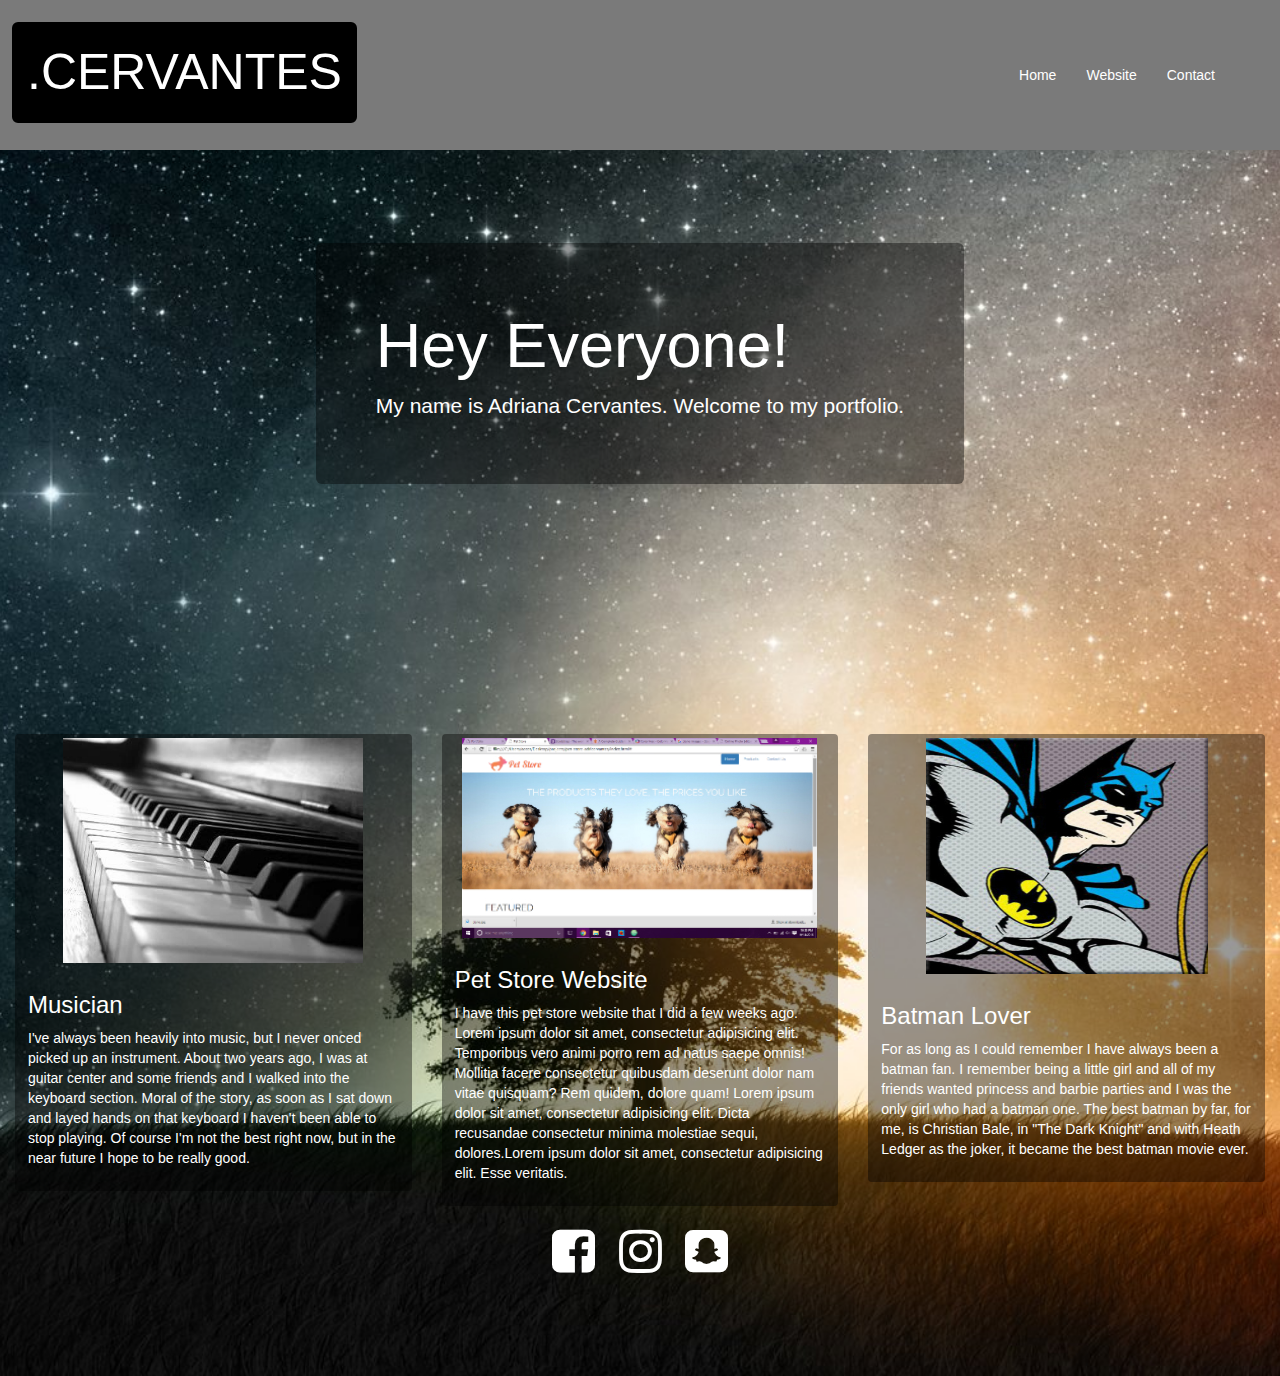
<file: index.html>
<!DOCTYPE html>
<html lang="en">
<head>
  	<meta charset="UTF-8">
    <title>Portfolio</title>
    <link rel="stylesheet" href="https://maxcdn.bootstrapcdn.com/bootstrap/3.3.7/css/bootstrap.min.css">
    <link rel="stylesheet" href="https://maxcdn.bootstrapcdn.com/font-awesome/4.6.3/css/font-awesome.min.css">
    <link rel="stylesheet" href="css/styles.css">
</head>
<body>
  <div id="logo">
    .CERVANTES
  </div>
  <nav class="navbar navbar-default navbar-fixed-top">
    <div class="container-fluid" id="nav-link-position">
      <!-- Brand and toggle get grouped for better mobile display -->
      <div class="navbar-header">
        <button type="button" class="navbar-toggle collapsed" data-toggle="collapse" data-target="#bs-example-navbar-collapse-1" aria-expanded="false">
          <span class="sr-only">Toggle navigation</span>
          <span class="icon-bar"></span>
          <span class="icon-bar"></span>
          <span class="icon-bar"></span>
        </button>
        <a class="navbar-brand" href="#"></a>
      </div>

      <!-- Collect the nav links, forms, and other content for toggling -->
      <div class="collapse navbar-collapse" id="bs-example-navbar-collapse-1">
        <ul class="nav navbar-nav navbar-right">
          <li><a href="#">Home</a></li>
  				<li><a href="https://geekwiseb2.github.io/pet-store-adricervantes/">Website</a></li>
  				<li><a href="contact.html">Contact</a></li>
        </ul>
      </div><!-- /.navbar-collapse -->
    </div><!-- /.container-fluid -->
      <div>
    		</div>
  </nav>
  <div class="container" id="jumbo">
  <div class="jumbotron">
<h1>Hey Everyone!</h1>
<p>My name is Adriana Cervantes. Welcome to my portfolio.</p>
</div>
</div>

<!-- THUMBNAILS START -->
<div class="container-fluid" id="thumbnails">
<div class="row">
<div class="col-sm-6 col-md-4 col-xs-12">
  <div class="thumbnail">
    <img src="img/piano.jpg" alt="...">
    <div class="caption">
      <h3>Musician</h3>
      <p>I've always been heavily into music, but I never onced picked up an instrument. About two years ago, I was at guitar center and some friends and I walked into the keyboard section. Moral of the story, as soon as I sat down and layed hands on that keyboard I haven't been able to stop playing. Of course I'm not the best right now, but in the near future I hope to be really good.  </p>
    </div>
  </div>
</div>
  <div class="col-sm-6 col-md-4 col-xs-12">
    <div class="thumbnail">
      <img src="img/Screenshot2.jpg" alt="...">
      <div class="caption">
        <h3>Pet Store Website</h3>
        <p>I have this pet store website that I did a few weeks ago. Lorem ipsum dolor sit amet, consectetur adipisicing elit. Temporibus vero animi porro rem ad natus saepe omnis! Mollitia facere consectetur quibusdam deserunt dolor nam vitae quisquam? Rem quidem, dolore quam! Lorem ipsum dolor sit amet, consectetur adipisicing elit. Dicta recusandae consectetur minima molestiae sequi, dolores.Lorem ipsum dolor sit amet, consectetur adipisicing elit. Esse veritatis.</p>
      </div>
    </div>
  </div>
    <div class="col-sm-6 col-md-4 col-xs-12">
      <div class="thumbnail">
        <img class="img-responsive" src="img/32045-blog.jpg" alt="...">
        <div class="caption">
          <h3>Batman Lover</h3>
          <p>For as long as I could remember I have always been a batman fan. I remember being a little girl and all of my friends wanted princess and barbie parties and I was the only girl who had a batman one. The best batman by far, for me, is Christian Bale, in "The Dark Knight" and with Heath Ledger as the joker, it became the best batman movie ever.</p>
        </div>
      </div>
    </div>
  </div>
  </div>
  <!-- THUMBNAILS END -->





    <footer>
      <div class="center-block">
        <a href="https://www.facebook.com/adri.cervantes.9081"><i class="fa fa-facebook-square" ></i></a>
        <a href="https://www.instagram.com/ayye_driii/?hl=en"><i class="fa fa-instagram" aria-hidden="true"></i></a>
        <a href="https://www.snapchat.com/mango_alien"><i class="fa fa-snapchat-square" aria-hidden="true"></i></a>
      </div>
    </footer>
    <script   src="https://code.jquery.com/jquery-2.2.4.min.js"   integrity="sha256-BbhdlvQf/xTY9gja0Dq3HiwQF8LaCRTXxZKRutelT44="   crossorigin="anonymous"></script>
  <script src="https://maxcdn.bootstrapcdn.com/bootstrap/3.3.7/js/bootstrap.min.js"></script>
	<!-- <script src="js/bootstrap.min.js"></script> -->
</body>
</html>
</file>
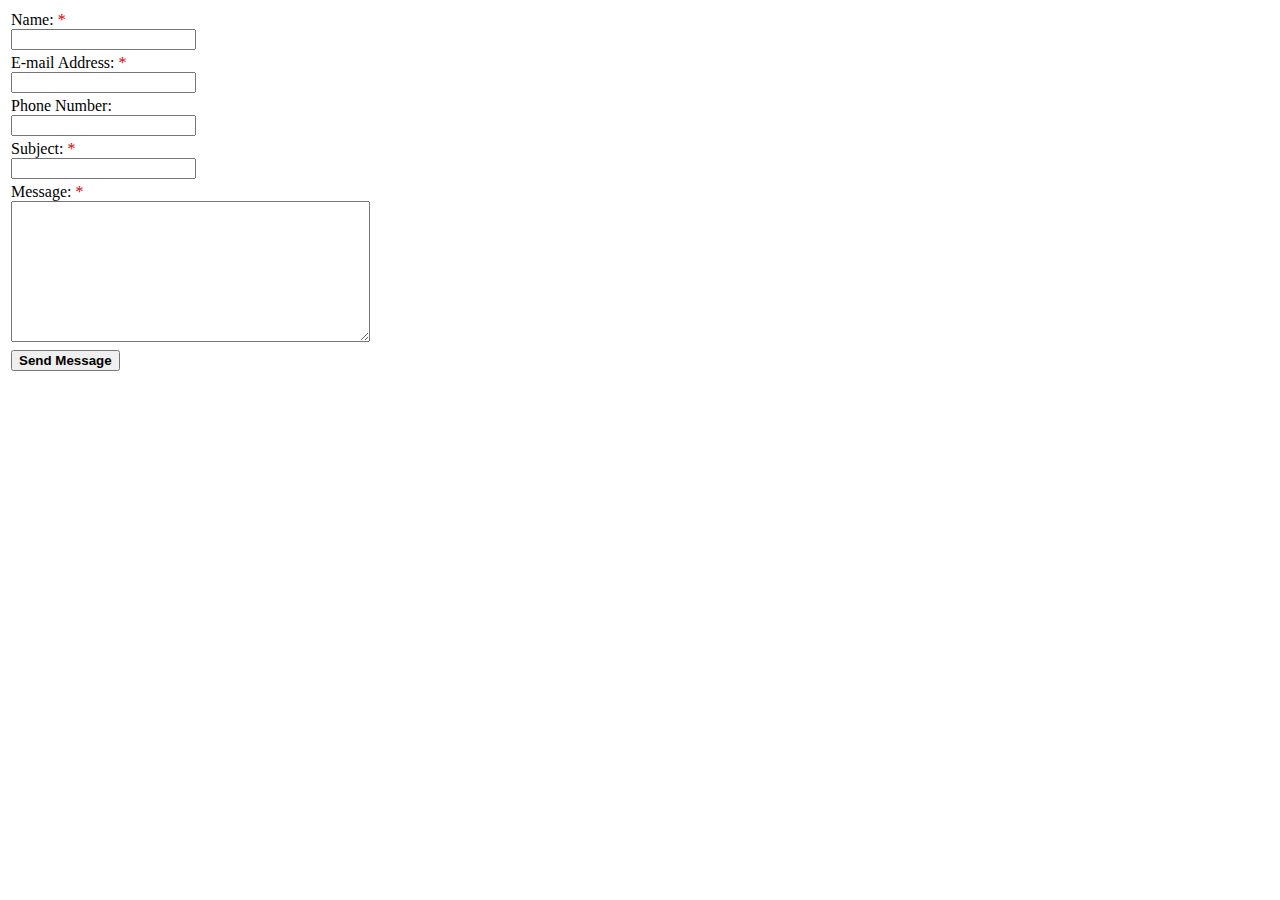
<file: contact.html>
<!DOCTYPE html>
<!--CONTACT INFO-->
<script language="javascript">var sa_email_id = '79059-b31c8';var sa_sent_text = 'Thank you for contacting me. I will get back to you soon.';</script>
<script language="javascript" src="http://s1.smartaddon.com/sa_htmlform.js"></script>
<div id="sa_contactdiv">
<form name=sa_htmlform style="margin:0px" onsubmit="return sa_contactform()">
<table>
<tr><td>Name: <span style="color:#D70000">*</span><br><input type="text" name="name" required="true" /></td></tr>
<tr><td>E-mail Address: <span style="color:#D70000">*</span><br><input type="text" name="email" required="true" /></td></tr>
<tr><td>Phone Number:<br><input type="text" name="number" /></td></tr>
<tr><td>Subject: <span style="color:#D70000">*</span><br><input type="text" name="subject" required="true" /></td></tr>
<tr><td>Message: <span style="color:#D70000">*</span><br><textarea name="message" cols="42" rows="9" required="true"></textarea></td></tr>
<tr><td><input type="submit" value="Send Message" style="font-weight:bold"></td></tr>
</table>
<!--CONTACT INFO-->
</file>
<file: css/styles.css>
@import 'https://fonts.googleapis.com/css?family=Fjalla+One|Open+Sans+Condensed:300|Shadows+Into+Light+Two|Syncopate';

html , body {
  background-image: url("../img/galaxy-wallpapers-22-1.jpg");
  background-position: center;
  background-repeat: no-repeat;
  background-size: cover;
  display: inline-block;
}

/* NAVBAR SECTION */
.navbar {
    position: absolute;
    top: 0;
    left: 0;
    right: 0;
    z-index: 9999;
    background-color:#7a7a7a;
    padding:50px;
  }


.navbar-default .navbar-nav>li>a {
  color: white;
}

.navbar-default .navbar-nav>li>a:focus, .navbar-default .navbar-nav>li>a:hover {
  color:white;
  background-color: rgba(0,0,0,.4);
  border-radius: 6px;
}
.navbar-default {
  border: none;
}

#nav-link-position {
  display: flex;
  justify-content:flex-end;
}

#basic-logo {
  float:left;
}

#logo {
  font-family: 'Syncopate', sans-serif;
  float: left;
  color: white;
  border: 5px solid black;
  border-radius: 6px;
  background-color: black;
  padding: 10px;
  font-size: 50px;
  margin-top: 22px;
  margin-left: 12px;
  position: relative;
  z-index: 99999;
}

#jumbo {
  display: flex;
  align-content: center;
  justify-content: center;
}

.jumbotron {
  background-color: rgba(0,0,0,.4);
  color: white;
  margin-top: 120px;
}

.thumbnail {
  margin-top: 220px;
  background-color: rgba(0,0,0,.4);
  border: none;
}

.thumbnail .caption {
  color: white;
}

footer {
  display: flex;
  justify-content: center;
}

.fa-instagram {
  font-size: 50px;
  margin-left: 20px;
  color: white;
}
.fa-snapchat-square {
  font-size: 50px;
  margin-left: 20px;
  color: white;
}
.fa-facebook-square {
  font-size: 50px;
  color: white;
}
/*
.flexy {
  display: flex;
  align-items:
}*/





footer {
  height: 150px;
}
</file>
